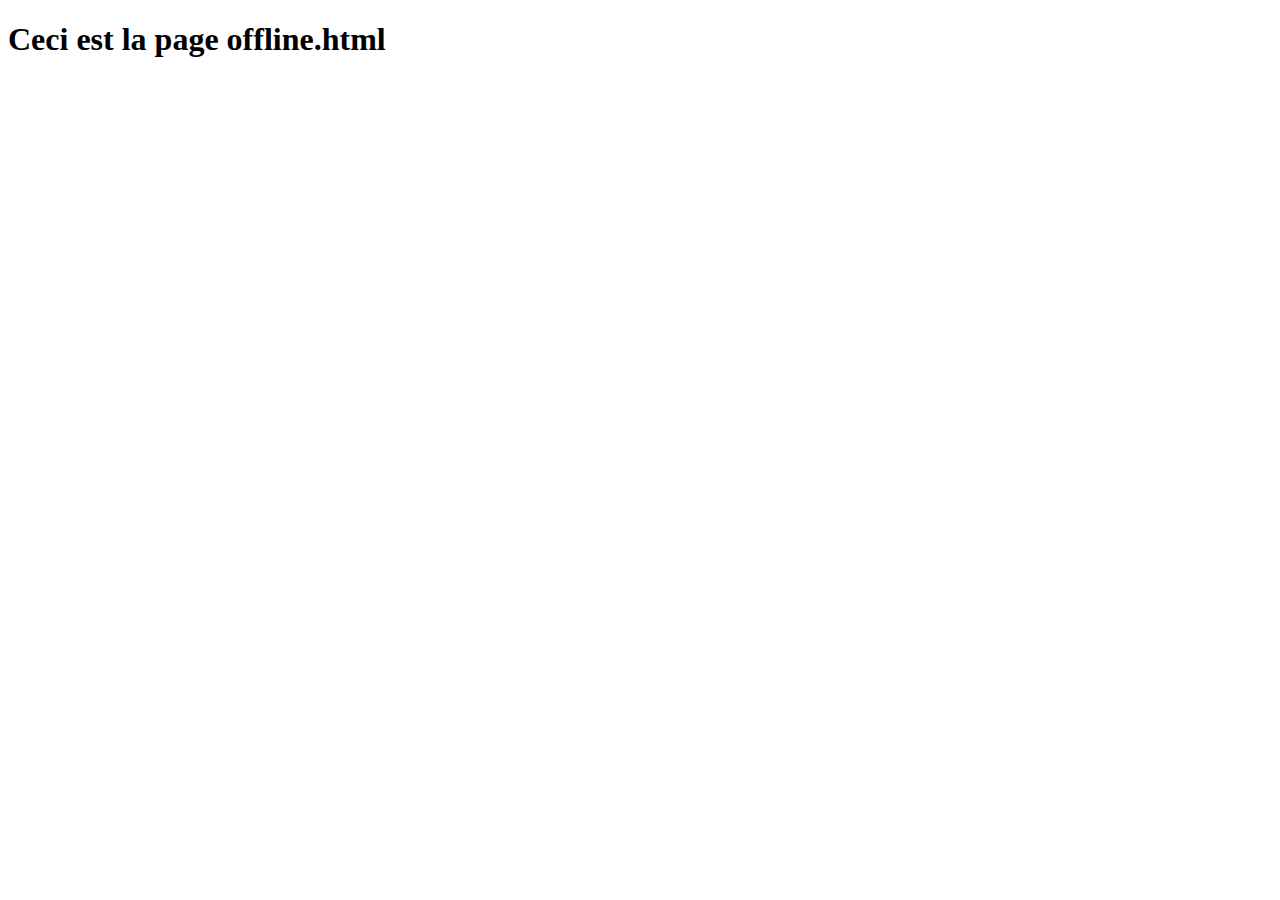
<file: offline.html>
<!DOCTYPE html>
<!-- offline.html -->
<!-- Programmé par: Maxim Marquis -->
<!-- Dernière modification: 2021-08-21 -->
<html lang="fr-ca">

<head>
    <meta charset="UTF-8">
    <meta name="viewport" content="width=device-width, initial-scale=1.0, shrink-to-fit=no">
    <!-- <link rel="stylesheet" href="bootstrap.css"> -->
    <link rel="stylesheet" type="text/css" href="css/styles.css">
    <link rel="shortcut icon" href="favicon.ico" type="image/x-icon">
    <title>Offline</title>
</head>

<body>
    <h1>Ceci est la page offline.html</h1>


    <!-- <script src="https://kit.fontawesome.com/a46d75ba7a.js"></script> -->
    <!-- <script src="bootstrap.js"></script> -->
    <!-- <script src="js/main.js"></script> -->
</body>

</html>
</file>
<file: css/styles.css>
ul {
  text-align: center;
  color: #000;
}

li {
  list-style-type: none;
  display: inline-block;
  padding: 0;
}

.btn-cate {
  border-radius: 2rem;
  border: 1px solid #e6e6e6;
  color: #8d8d8d;
  margin: 3.2rem 0.4rem;
}

.btn-cate:hover {
  background-color: #47c9e5;
  color: #fff;
  border-radius: 2rem;
  border: 1px solid #e6e6e6;
}

.news {
  width: 19rem;
}

.news__img {
  border-radius: 100%;
  width: 4.6rem;
  height: 4.6rem;
}

.news__categories {
  margin: 0;
}

.banner {
  background-image: url("../images/Blog_title_image.jpg");
  background-size: cover;
  background-repeat: no-repeat;
  height: 29rem;
}

.monMenu {
  padding-top: 2rem;
}

.monMenu__liens {
  color: rgba(255, 255, 255, 0.85);
  padding: 0 15px;
  font-size: 1.1rem;
  font-weight: 700;
  float: left;
}

.monMenu__liens:hover {
  color: #fff;
  text-decoration: none;
}

.monMenu__icons {
  color: #fff;
  margin-left: 0.5rem;
}

.home {
  padding-top: 10rem;
  color: #fff;
}

.home__title {
  font-size: 3rem;
}

.home__title::selection {
  background-color: #47c9e5;
}

.home__text::selection {
  background-color: #47c9e5;
}

.count {
  top: -0.2rem;
  right: 0.5rem;
  position: absolute;
  background-color: #47c9e5;
  border-radius: 20px;
  font-weight: 500;
  color: #fff;
  padding: 0.01rem 0.3rem;
}
</file>
